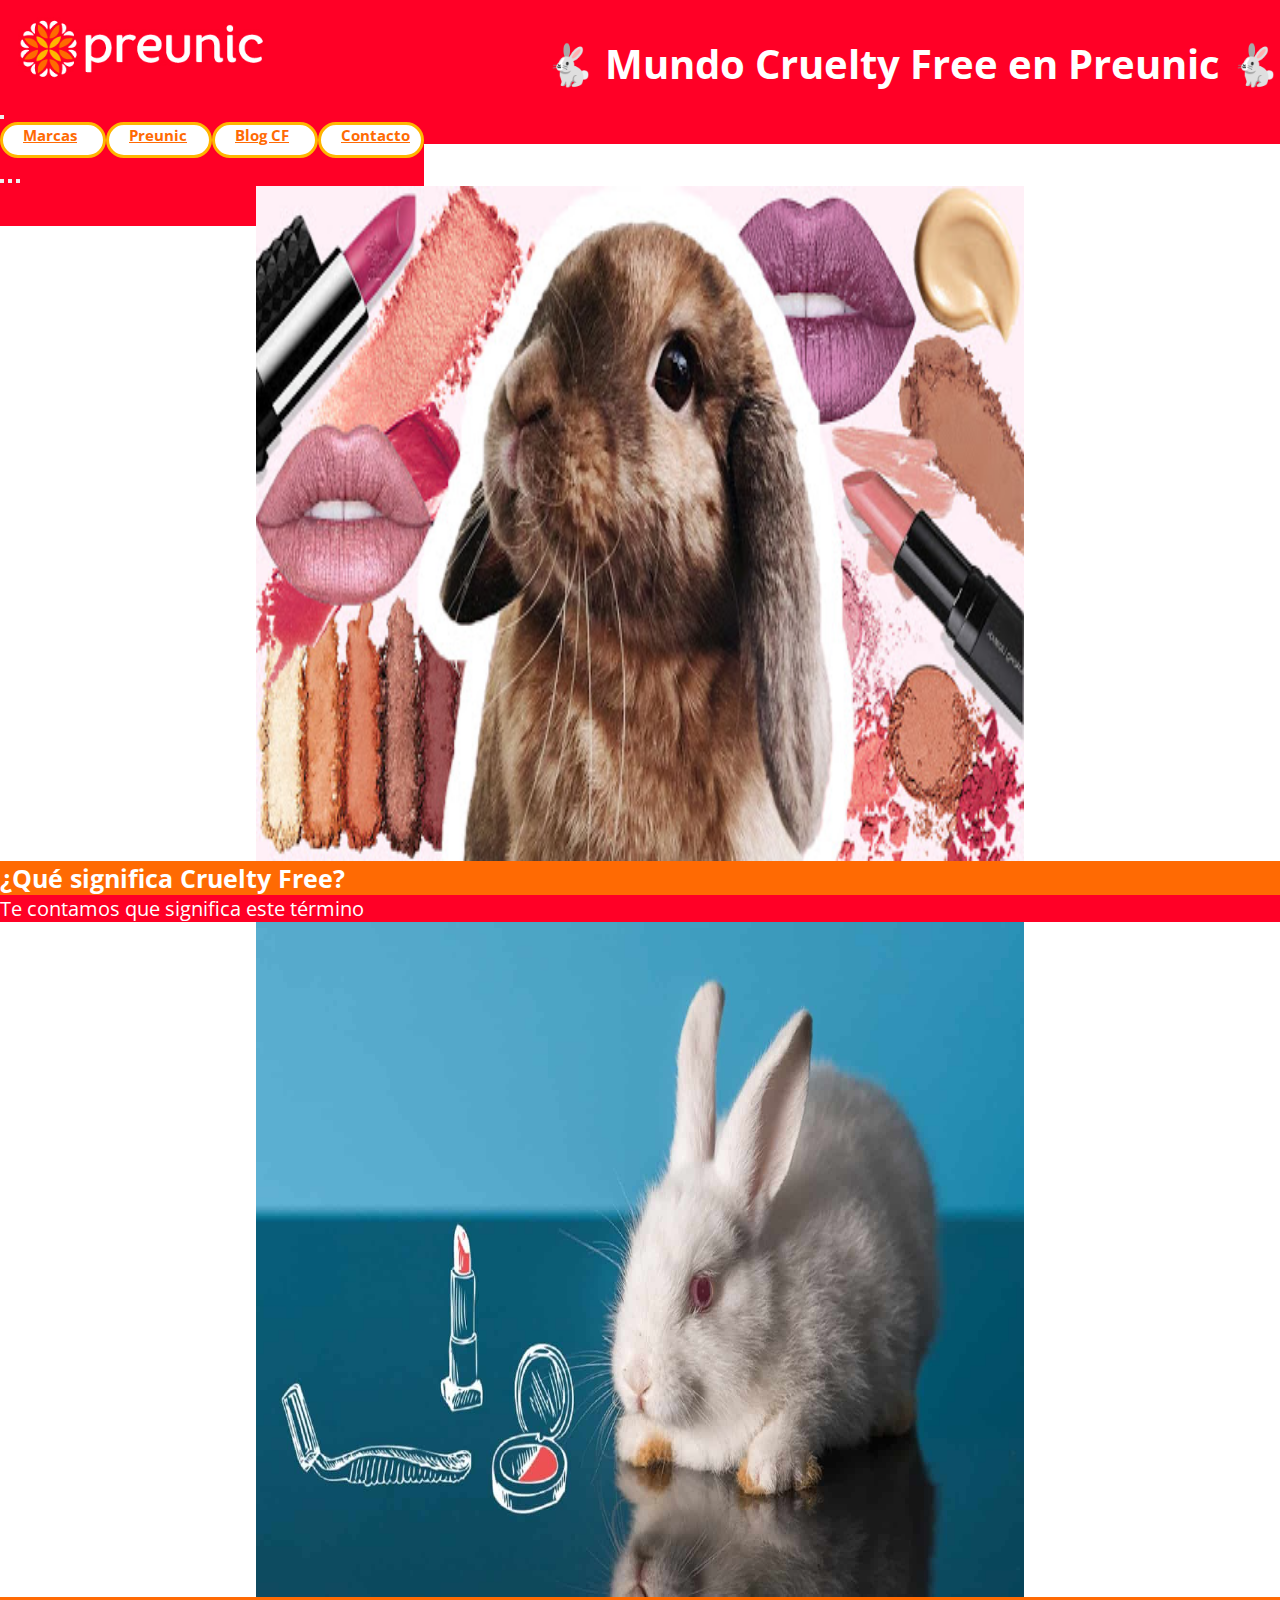
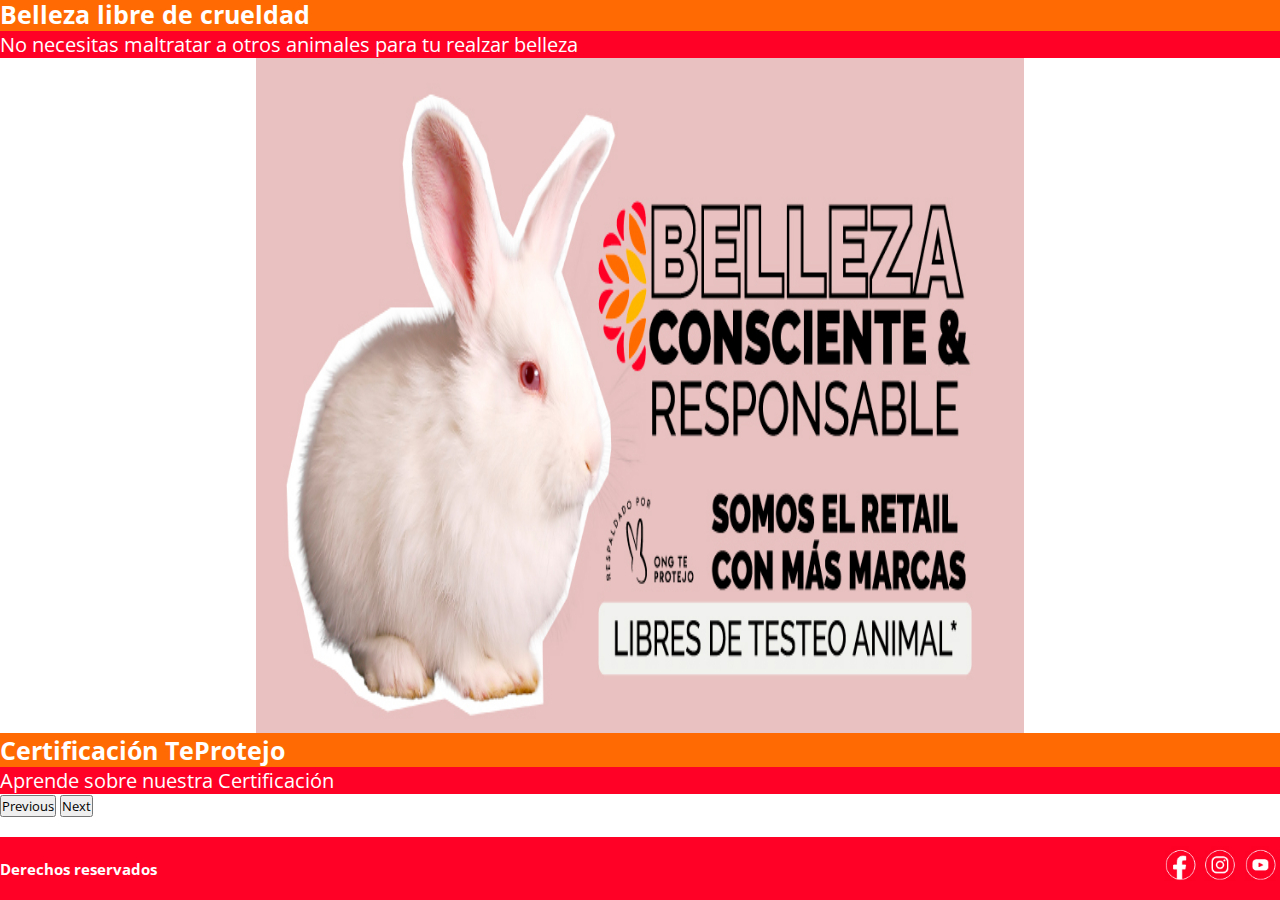
<file: index.html>
<!DOCTYPE html>
<html lang="es">
<head>
    <meta charset="UTF-8">
    <meta name="viewport" content="width=device-width, initial-scale=1.0">
    <title>Mundo Cruelty Free en Preunic - Home</title>
    <link rel="shortcut icon" href="./assets/logopu.jpg" type="image/x-icon">
    <link rel="stylesheet" href="./styles/styles.css">
    <link href="https://cdn.jsdelivr.net/npm/bootstrap@5.3.7/dist/css/bootstrap.min.css" rel="stylesheet" integrity="sha384-LN+7fdVzj6u52u30Kp6M/trliBMCMKTyK833zpbD+pXdCLuTusPj697FH4R/5mcr" crossorigin="anonymous">
</head>
<body>
<header>
    <!-- Icono -->
    <a href="./index.html">
        <img src="./assets/logo-preunic.jpg" alt="logo Preunic" class="logo">
    </a>
    <!-- Titulo header -->
    <h1> 🐇 Mundo Cruelty Free en Preunic 🐇 </h1>
    
    <!-- Menu hamburguesa -->

    <nav class="navbar navbar-expand-lg bg-body-tertiary">
        <div class="container-fluid">
            <!-- <a class="navbar-brand" href="./index.html">Menú</a> -->
            <button class="navbar-toggler" type="button" data-bs-toggle="collapse" data-bs-target="#navbarNavDropdown" aria-controls="navbarNavDropdown" aria-expanded="false" aria-label="Toggle navigation">
                <span class="navbar-toggler-icon"></span>
            </button>
            <div class="collapse navbar-collapse" id="navbarNavDropdown">
                <ul class="navbar-nav">
                    <li class="nav-item">
                        <a class="nav-link active" aria-current="page" href="./pages/marcas.html">Marcas</a>
                    </li>
                    <li class="nav-item">
                        <a class="nav-link" href="./pages/preunic.html">Preunic</a>
                    </li>
                    <li class="nav-item">
                        <a class="nav-link" href="./pages/blog.html">Blog CF</a>
                    </li>
                    <li class="nav-item">
                        <a class="nav-link" href="./pages/contacto.html">Contacto</a>
                    </li>
                </ul>
            </div>
        </div>
    </nav>
</header>

<main>
    
    <!-- Carrusel -->
    <div id="carouselExampleCaptions" class="carousel slide">
        <div class="carousel-indicators">
            <button type="button" data-bs-target="#carouselExampleCaptions" data-bs-slide-to="0" class="active" aria-current="true" aria-label="Slide 1"></button>
            <button type="button" data-bs-target="#carouselExampleCaptions" data-bs-slide-to="1" aria-label="Slide 2"></button>
            <button type="button" data-bs-target="#carouselExampleCaptions" data-bs-slide-to="2" aria-label="Slide 3"></button>
        </div>
        <div class="carousel-inner">
            <div class="carousel-item active">
                <img src="./assets/conejo1.jpg" class="imagen-carrusel" alt="conejo1">
                <div class="carousel-caption d-none d-md-block">
                    <h5>¿Qué significa Cruelty Free?</h5>
                    <p>Te contamos que significa este término</p>
                </div>
            </div>
            <div class="carousel-item">
                <img src="./assets/conejo2.jpg" class="imagen-carrusel" alt="conejo2">
                <div class="carousel-caption d-none d-md-block">
                    <h5>Belleza libre de crueldad</h5>
                    <p>No necesitas maltratar a otros animales para tu realzar belleza</p>
                </div>
            </div>
            <div class="carousel-item">
                <img src="./assets/1.jpg" class="imagen-carrusel" alt="N°1 retail con marcas CF">
                <div class="carousel-caption d-none d-md-block">
                    <h5>Certificación TeProtejo</h5>
                    <p>Aprende sobre nuestra Certificación</p>
                </div>
            </div>
        </div>
        <button class="carousel-control-prev" type="button" data-bs-target="#carouselExampleCaptions" data-bs-slide="prev">
            <span class="carousel-control-prev-icon" aria-hidden="true"></span>
            <span class="visually-hidden">Previous</span>
        </button>
        <button class="carousel-control-next" type="button" data-bs-target="#carouselExampleCaptions" data-bs-slide="next">
            <span class="carousel-control-next-icon" aria-hidden="true"></span>
            <span class="visually-hidden">Next</span>
        </button>
</div>

</main>

<footer>
    <h3>Derechos reservados</h3>
    <!-- Redes sociales -->
    <section class="rrss">
    <a href="https://www.facebook.com/preunic">
        <img src="./assets/fb.jpg" alt="Facebook" class="img">
    </a>
    <a href="https://www.instagram.com/preunic_cl">
        <img src="./assets/insta.jpg" alt="Instagram" class="img">
    </a>
    <a href="https://www.youtube.com/@PreunicChile">
        <img src="./assets/youtube.jpg" alt="Youtube" class="img">
    </a>
    </section>
</footer>

<script src="https://cdn.jsdelivr.net/npm/bootstrap@5.3.7/dist/js/bootstrap.bundle.min.js" integrity="sha384-ndDqU0Gzau9qJ1lfW4pNLlhNTkCfHzAVBReH9diLvGRem5+R9g2FzA8ZGN954O5Q" crossorigin="anonymous"></script>
</body>
</html>
</file>
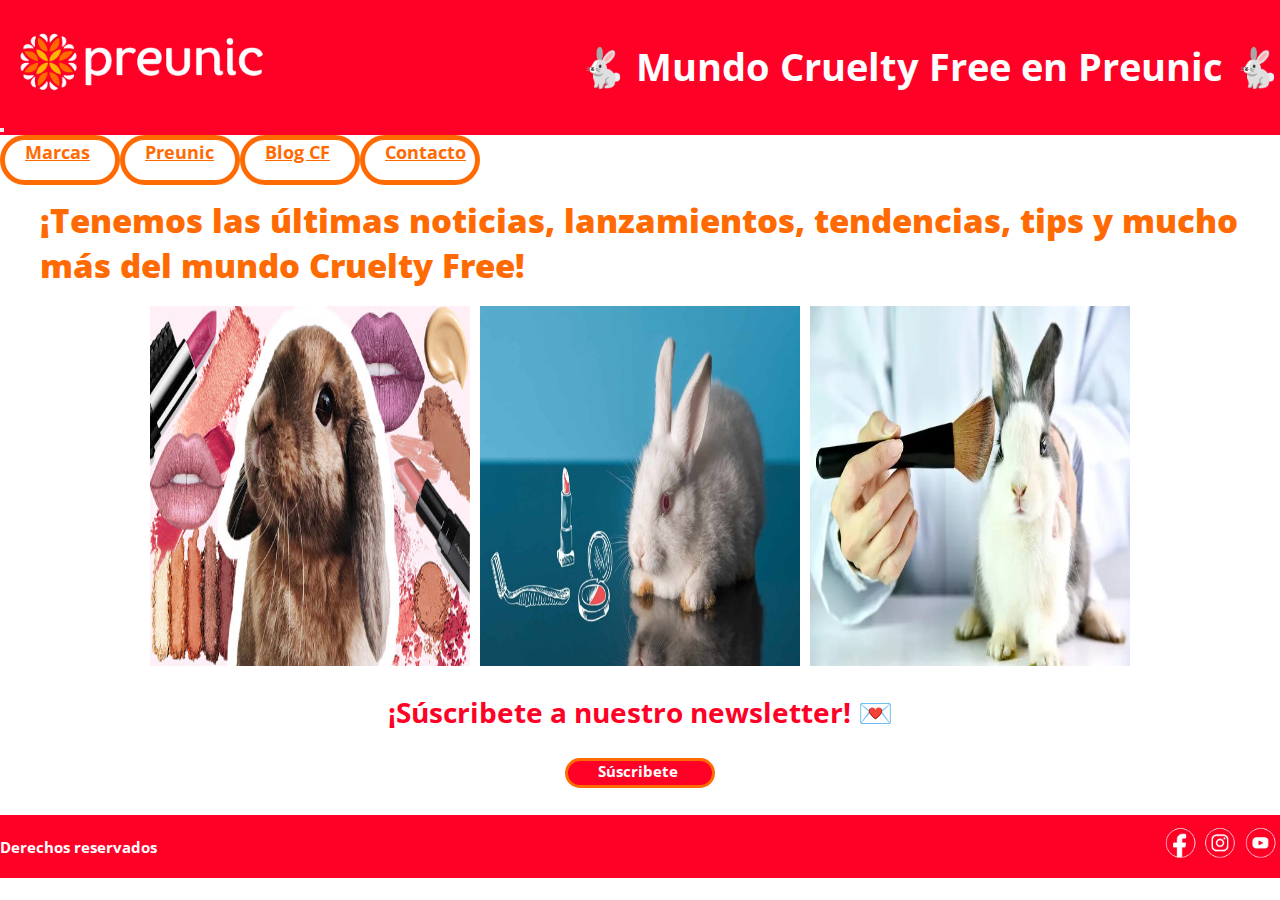
<file: pages/blog.html>
<!DOCTYPE html>
<html lang="en">
<head>
    <meta charset="UTF-8">
    <meta name="viewport" content="width=device-width, initial-scale=1.0">
    <title>Blog CF</title>
    <link rel="shortcut icon" href="../assets/logopu.jpg" type="image/x-icon">
    <link rel="stylesheet" href="../Sass/styles.css">
    <link href="https://cdn.jsdelivr.net/npm/bootstrap@5.3.7/dist/css/bootstrap.min.css" rel="stylesheet" integrity="sha384-LN+7fdVzj6u52u30Kp6M/trliBMCMKTyK833zpbD+pXdCLuTusPj697FH4R/5mcr" crossorigin="anonymous">
<!-- SEO -->
    <meta name="description" content="¿Quieres conocer lo último en tendencias, noticias, lanzamientos, productos y novedades del mundo Cruelty Free? ¡No te pierdas nuesto blog!">
    <meta name="keywords" content="belleza, cuidado personal, maquillaje, cuidado capilar, cuidado de la piel, skincare, cruelty free, ofertas, lanzamientos, blog, tendencias, noticias, chile, RM, envio a todo chile, productos coreanos, entradas, articulos">
    <meta name="author" content="Catalina Ubilla">
    <meta name="owner" content="Preunic">


</head>
<body>
<header>
    <a href="../index.html">
        <img src="../assets/logo-preunic.jpg" alt="logo Preunic" class="logo" title="logo preunic">
    </a>
    <h1>🐇 Mundo Cruelty Free en Preunic 🐇</h1>
  
<!-- Menu hamburguesa -->

    <nav class="navbar navbar-expand-lg bg-body-tertiary">
        <div class="container-fluid">
            <button class="navbar-toggler" type="button" data-bs-toggle="collapse" data-bs-target="#navbarNavDropdown" aria-controls="navbarNavDropdown" aria-expanded="false" aria-label="Toggle navigation">
                <span class="navbar-toggler-icon"></span>
            </button>
            <div class="collapse navbar-collapse" id="navbarNavDropdown">
                <ul class="navbar-nav">
                    <li class="nav-item">
                        <a class="nav-link active" aria-current="page" href="../pages/marcas.html">Marcas</a>
                    </li>
                    <li class="nav-item">
                        <a class="nav-link" href="../pages/preunic.html">Preunic</a>
                    </li>
                    <li class="nav-item">
                        <a class="nav-link" href="../pages/blog.html">Blog CF</a>
                    </li>
                    <li class="nav-item">
                        <a class="nav-link" href="../pages/contacto.html">Contacto</a>
                    </li>
                </ul>
            </div>
        </div>
    </nav>
</header>

<main>

    <h2 class="h2-1">¡Tenemos las últimas noticias, lanzamientos, tendencias, tips y mucho más del mundo Cruelty Free!  </h2>    
      

    <section class="imagen-blog">
        <img src="../assets/conejo1.jpg" alt="Entrada 1" class="entrada" title="entrada 1"> 
        <img src="../assets/conejo2.jpg" alt="Entrada 2" class="entrada" title="entrada 2"> 
        <img src="../assets/conejo3.jpg" alt="Entrada 3" class="entrada" title="entrada 3"> 
    </section>

    <h2 class="h2-2">¡Súscribete a nuestro newsletter! 💌</h2>
    <button class="boton-sus">Súscribete</button>
    
</main>

<footer>
    <h3>Derechos reservados</h3>

    <!-- Redes sociales -->
    <section class="rrss">
        <a href="https://www.facebook.com/preunic">
            <img src="../assets/fb.jpg" alt="Facebook" class="img" title="facebook">
        </a>
        <a href="https://www.instagram.com/preunic_cl">
            <img src="../assets/insta.jpg" alt="Instagram" class="img" title="instagram">
        </a>
        <a href="https://www.youtube.com/@PreunicChile">
            <img src="../assets/youtube.jpg" alt="Youtube" class="img" title="youtube">
        </a>
</footer>    

<script src="https://cdn.jsdelivr.net/npm/bootstrap@5.3.7/dist/js/bootstrap.bundle.min.js" integrity="sha384-ndDqU0Gzau9qJ1lfW4pNLlhNTkCfHzAVBReH9diLvGRem5+R9g2FzA8ZGN954O5Q" crossorigin="anonymous"></script>
</body>
</html>
</file>
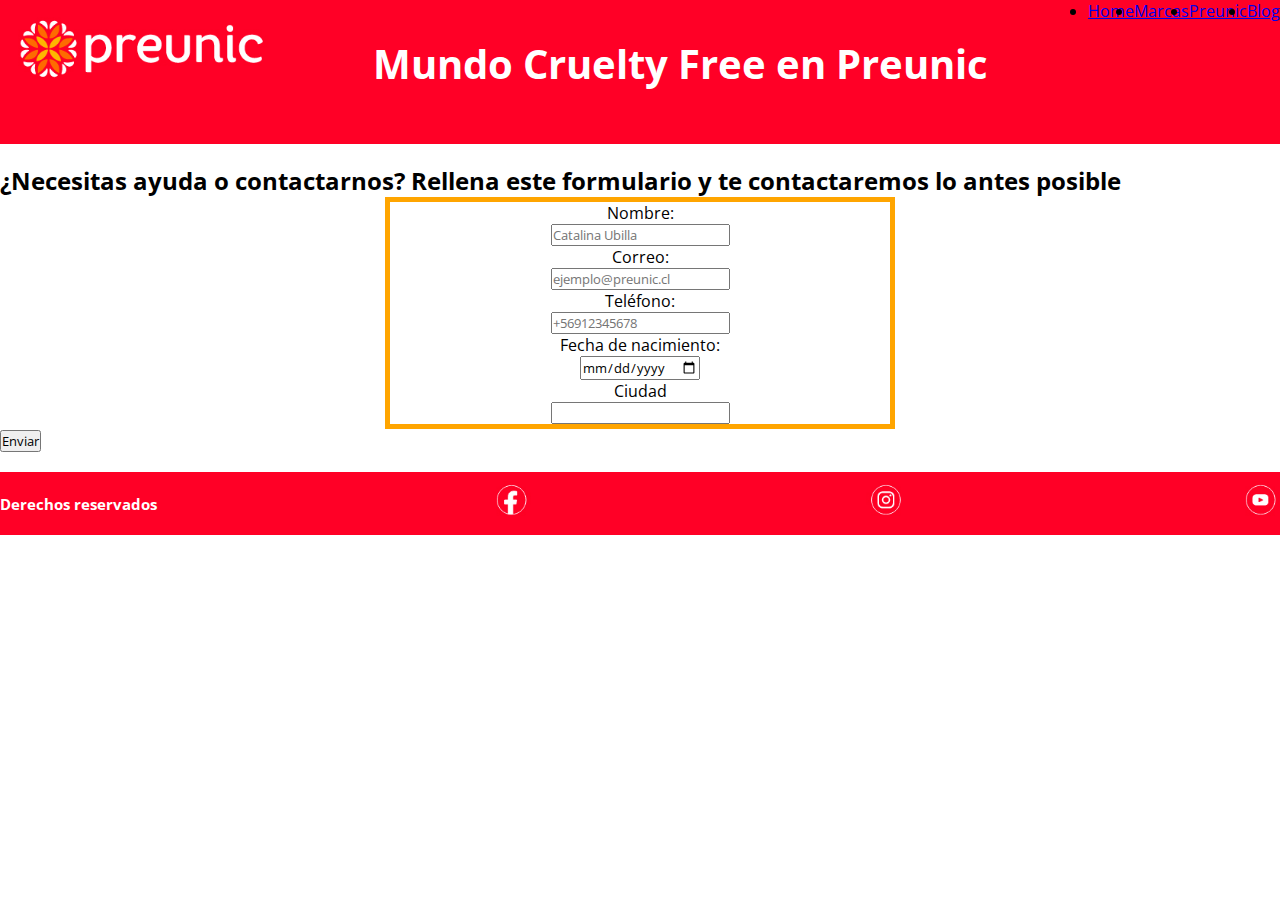
<file: pages/contacto.html>
<!DOCTYPE html>
<html lang="es">
<head>
    <meta charset="UTF-8">
    <meta name="viewport" content="width=device-width, initial-scale=1.0">
    <title>Contacto</title>
    <link rel="shortcut icon" href="../assets/logopu.jpg" type="image/x-icon">
    <link rel="stylesheet" href="../styles/styles.css">
</head>
<body>
<header>
    <!-- Icono -->
    <a href="../index.html">
        <img src="../assets/logo-preunic.jpg" alt="logo Preunic" class="logo">
    </a>
    <!-- Titulo header -->
    <h1>Mundo Cruelty Free en Preunic</h1>
    <!-- menu de navegación -->
    <nav>
        <ul>
            <li class="enlace">
                <a href="../index.html">Home</a>
            </li>
            <li class="enlace">
                <a href="../pages/marcas.html">Marcas</a>
            </li>
            
            <li class="enlace">
                <a href="../pages/preunic.html">Preunic</a>
            </li>
            
            <li class="enlace">
                <a href="../pages/blog.html">Blog</a>
            </li>
            
        </ul>
    </nav>
</header>

<main>
    <h2>¿Necesitas ayuda o contactarnos? Rellena este formulario y te contactaremos lo antes posible</h2>
    <section>
        <form class="formulario">
        <label>Nombre:</label>
        <input type="text" placeholder="Catalina Ubilla">    
        <label>Correo:</label>
        <input type="email" placeholder="ejemplo@preunic.cl">
        <label>Teléfono:</label>
        <input type="number" placeholder="+56912345678">
        <label>Fecha de nacimiento:</label>
        <input type="date">
        <label>Ciudad</label>
        <input type="text">
        </form>
        <button>Enviar</button>
    </section>
    
</main>

<footer>
    <h3>Derechos reservados</h3>
    <a href="https://www.facebook.com/preunic">
        <img src="../assets/fb.jpg" alt="Facebook" class="img">
    </a>
    <a href="https://www.instagram.com/preunic_cl">
        <img src="../assets/insta.jpg" alt="Instagram" class="img">
    </a>
    <a href="https://www.youtube.com/@PreunicChile">
        <img src="../assets/youtube.jpg" alt="Youtube" class="img">
    </a>
</footer>
</body>
</html>
</file>
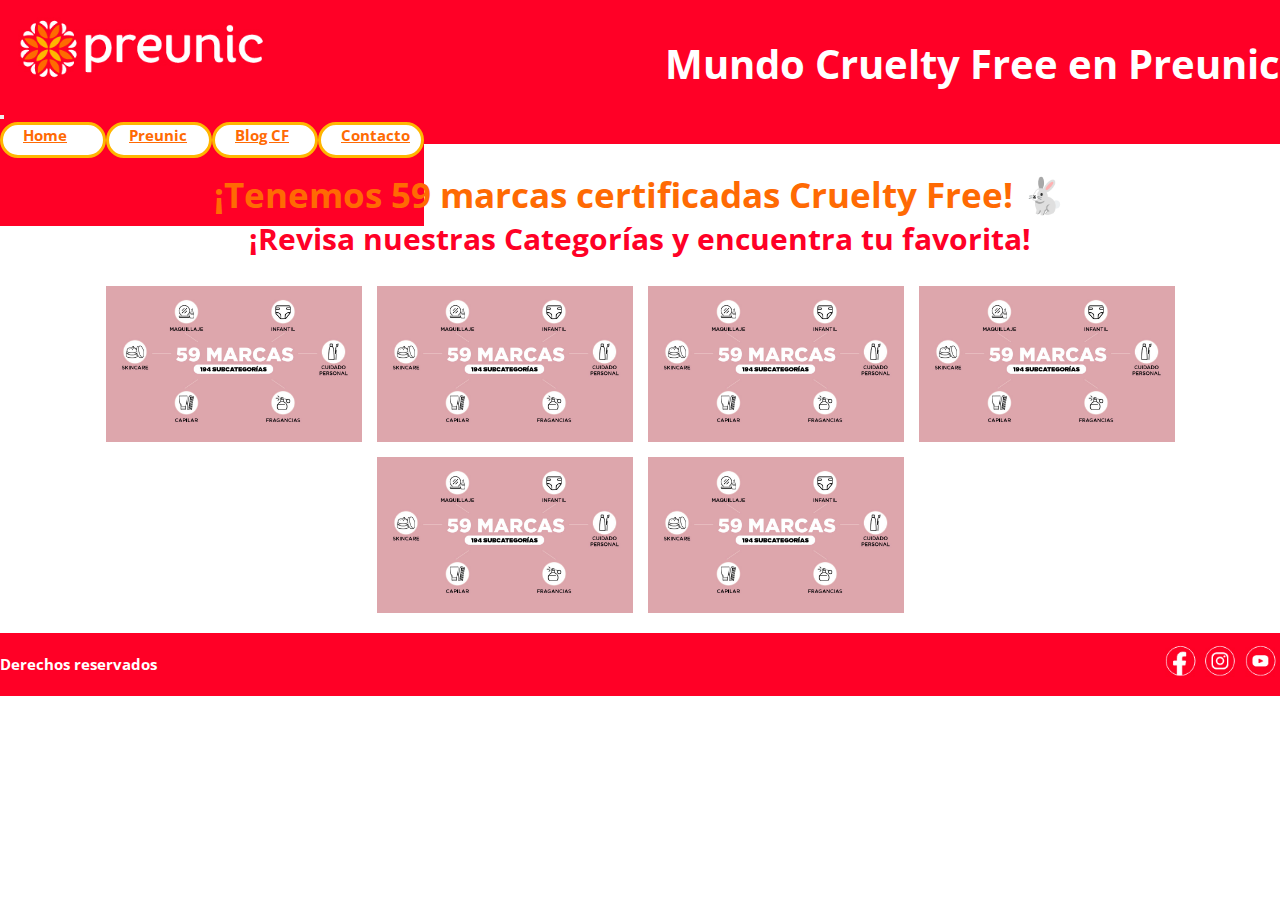
<file: pages/marcas.html>
<!DOCTYPE html>
<html lang="es">
<head>
    <meta charset="UTF-8">
    <meta name="viewport" content="width=device-width, initial-scale=1.0">
    <title>Marcas</title>
    <link rel="shortcut icon" href="./assets/logopu.jpg" type="image/x-icon">
    <link rel="stylesheet" href="..\styles\styles.css">
    <link href="https://cdn.jsdelivr.net/npm/bootstrap@5.3.7/dist/css/bootstrap.min.css" rel="stylesheet" integrity="sha384-LN+7fdVzj6u52u30Kp6M/trliBMCMKTyK833zpbD+pXdCLuTusPj697FH4R/5mcr" crossorigin="anonymous">
</head>
<body>
<header>
    <a href="../index.html">
        <img src="../assets/logo-preunic.jpg" alt="logo Preunic" class="logo">
    </a>
    
    <h1>Mundo Cruelty Free en Preunic</h1>
    
    <!-- Menu hamburguesa -->

    <nav class="navbar navbar-expand-lg bg-body-tertiary">
        <div class="container-fluid">
            <button class="navbar-toggler" type="button" data-bs-toggle="collapse" data-bs-target="#navbarNavDropdown" aria-controls="navbarNavDropdown" aria-expanded="false" aria-label="Toggle navigation">
                <span class="navbar-toggler-icon"></span>
            </button>
            <div class="collapse navbar-collapse" id="navbarNavDropdown">
                <ul class="navbar-nav">
                    <li class="nav-item">
                        <a class="nav-link active" aria-current="page" href="../index.html">Home</a>
                    </li>
                    <li class="nav-item">
                        <a class="nav-link" href="../pages/preunic.html">Preunic</a>
                    </li>
                    <li class="nav-item">
                        <a class="nav-link" href="../pages/blog.html">Blog CF</a>
                    </li>
                    <li class="nav-item">
                        <a class="nav-link" href="../pages/contacto.html">Contacto</a>
                    </li>
                </ul>
            </div>
        </div>
    </nav>
</header>

<main">
    <h2 class="h2-1">¡Tenemos 59 marcas certificadas Cruelty Free! 🐇 </h2>
    <h2 class="h2-2">¡Revisa nuestras Categorías y encuentra tu favorita!</h2>

    <section class="marcas">
        <img src="../assets/categorias.jpg" alt="59 marcas en 194 subcategorias" class="imagen-marcas"> 
        <img src="../assets/categorias.jpg" alt="59 marcas en 194 subcategorias" class="imagen-marcas"> 
        <img src="../assets/categorias.jpg" alt="59 marcas en 194 subcategorias" class="imagen-marcas"> 
        <img src="../assets/categorias.jpg" alt="59 marcas en 194 subcategorias" class="imagen-marcas"> 
        <img src="../assets/categorias.jpg" alt="59 marcas en 194 subcategorias" class="imagen-marcas"> 
        <img src="../assets/categorias.jpg" alt="59 marcas en 194 subcategorias" class="imagen-marcas"> 
    </section>
</main>

<footer>
    <h3>Derechos reservados</h3>

    <!-- Redes sociales -->
    <section class="rrss">
        <a href="https://www.facebook.com/preunic">
            <img src="../assets/fb.jpg" alt="Facebook" class="img">
        </a>
        <a href="https://www.instagram.com/preunic_cl">
            <img src="../assets/insta.jpg" alt="Instagram" class="img">
        </a>
        <a href="https://www.youtube.com/@PreunicChile">
            <img src="../assets/youtube.jpg" alt="Youtube" class="img">
        </a>
</footer>

<script src="https://cdn.jsdelivr.net/npm/bootstrap@5.3.7/dist/js/bootstrap.bundle.min.js" integrity="sha384-ndDqU0Gzau9qJ1lfW4pNLlhNTkCfHzAVBReH9diLvGRem5+R9g2FzA8ZGN954O5Q" crossorigin="anonymous"></script>
</body>
</html>
</file>
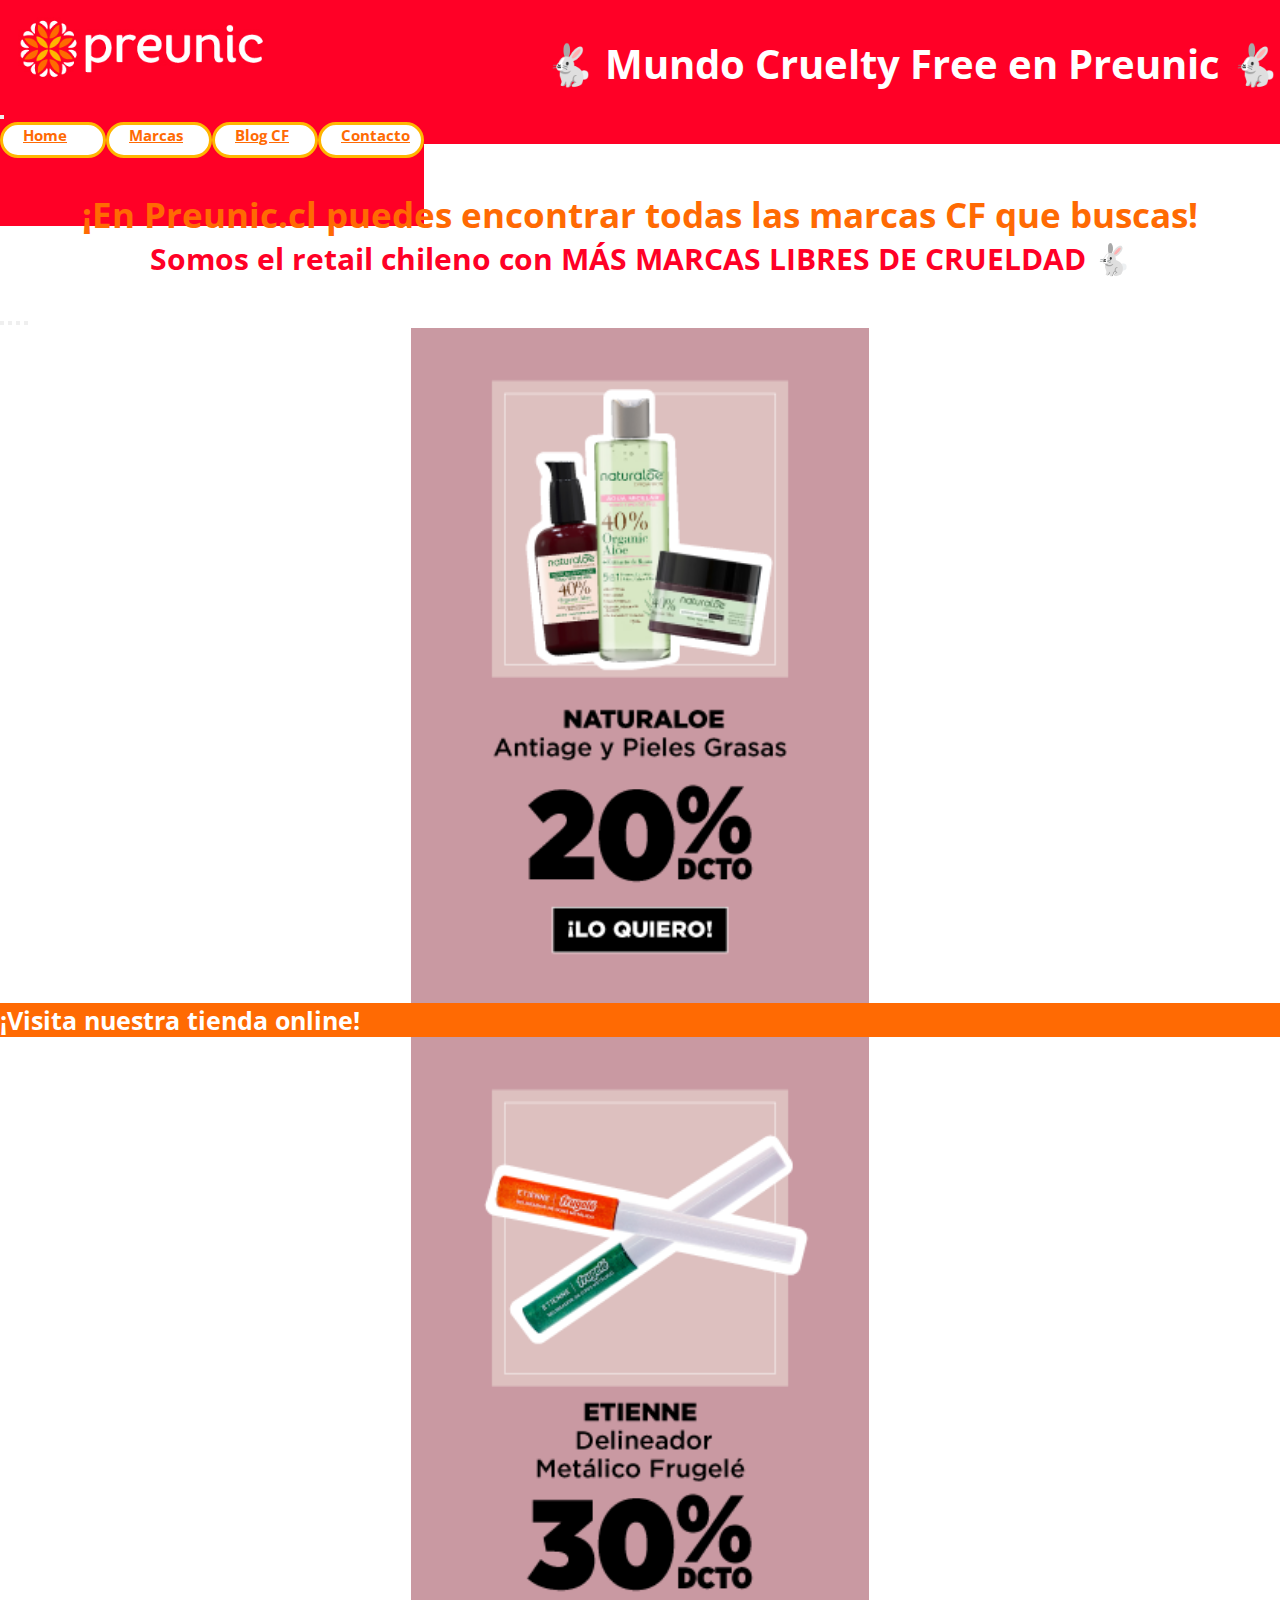
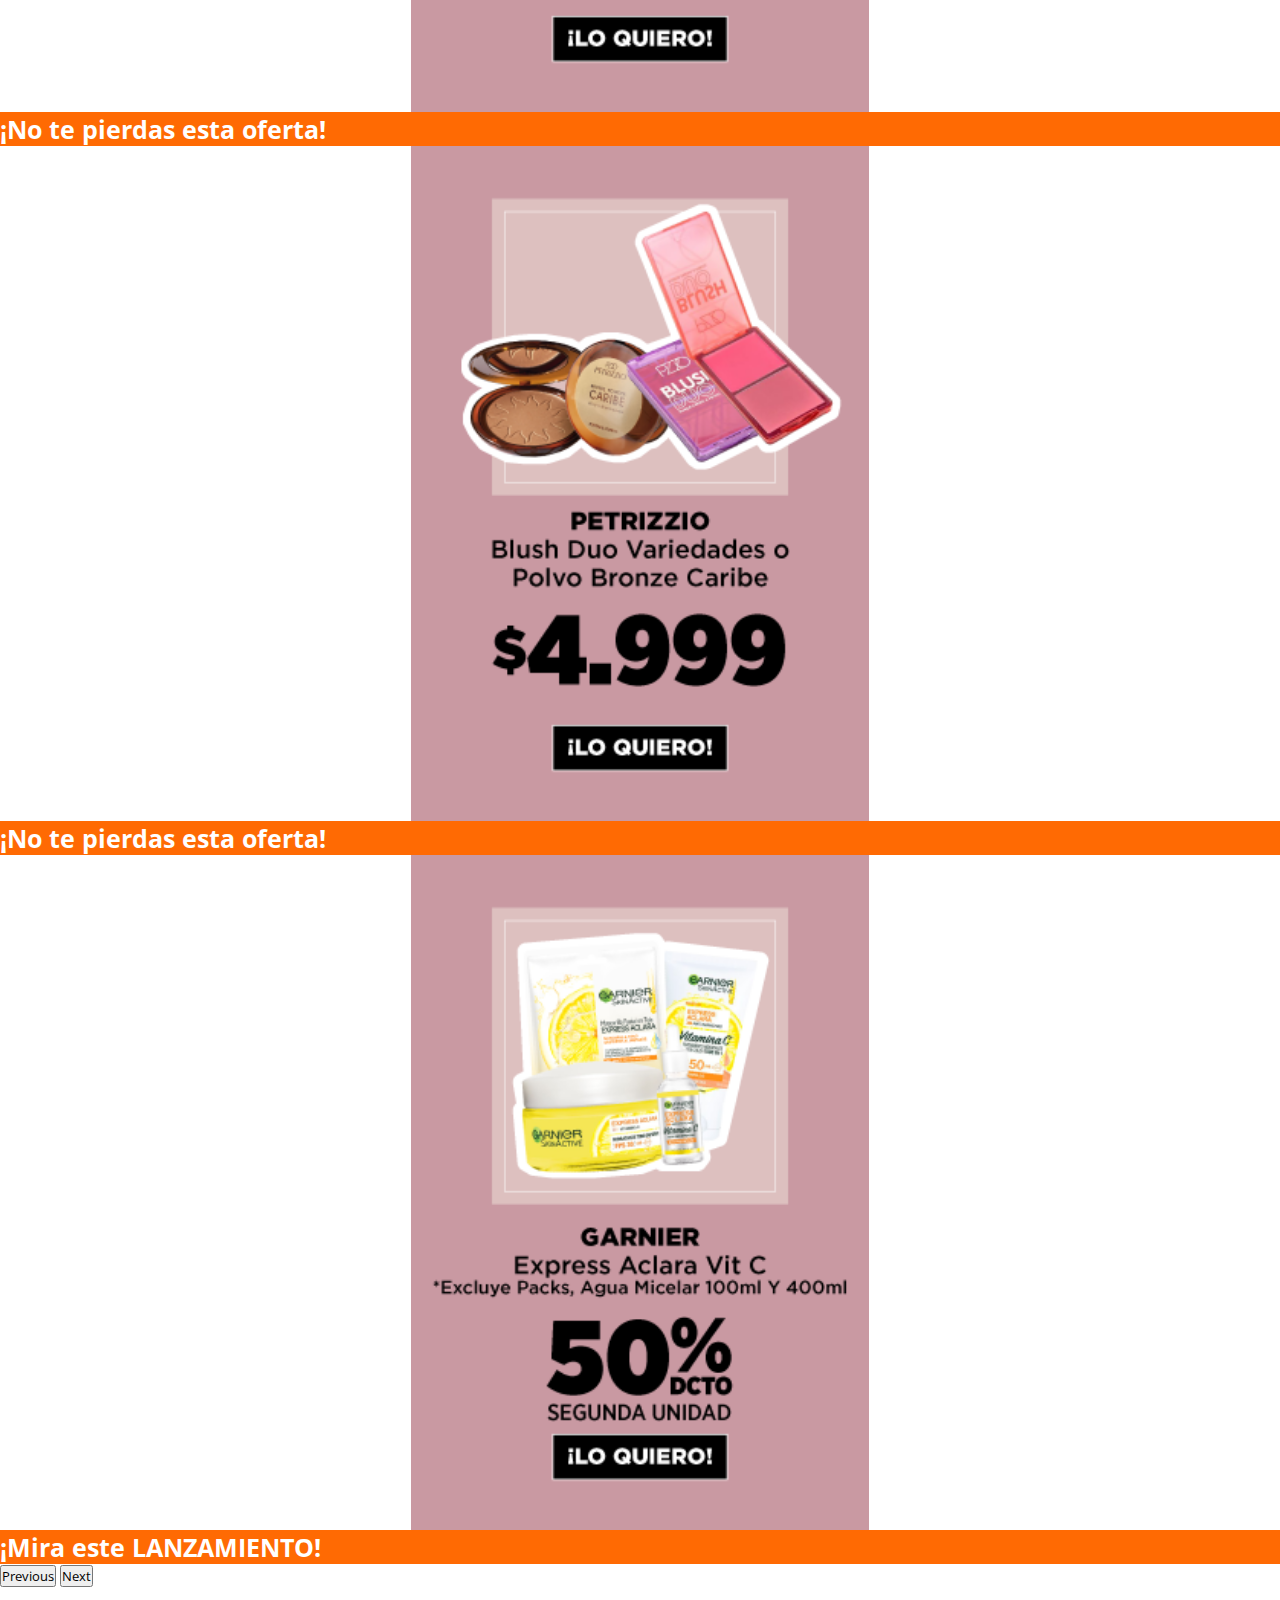
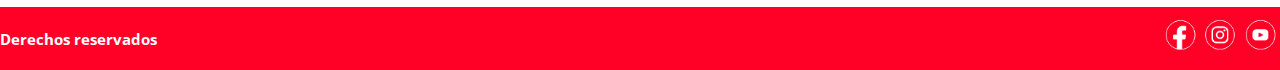
<file: pages/preunic.html>
<!DOCTYPE html>
<html lang="es">
<head>
    <meta charset="UTF-8">
    <meta name="viewport" content="width=device-width, initial-scale=1.0">
    <title>Preunic</title>
    <link rel="shortcut icon" href="../assets/logopu.jpg" type="image/x-icon">
    <link rel="stylesheet" href="../styles/styles.css">
    <link href="https://cdn.jsdelivr.net/npm/bootstrap@5.3.7/dist/css/bootstrap.min.css" rel="stylesheet" integrity="sha384-LN+7fdVzj6u52u30Kp6M/trliBMCMKTyK833zpbD+pXdCLuTusPj697FH4R/5mcr" crossorigin="anonymous">
</head>
<body>
<header>
    <a href="../index.html">
        <img src="../assets/logo-preunic.jpg" alt="logo Preunic" class="logo">
    </a>
    
    <h1> 🐇 Mundo Cruelty Free en Preunic 🐇 </h1>
   
<!-- Menu hamburguesa -->

    <nav class="navbar navbar-expand-lg bg-body-tertiary">
        <div class="container-fluid">
            <button class="navbar-toggler" type="button" data-bs-toggle="collapse" data-bs-target="#navbarNavDropdown" aria-controls="navbarNavDropdown" aria-expanded="false" aria-label="Toggle navigation">
                <span class="navbar-toggler-icon"></span>
            </button>
            <div class="collapse navbar-collapse" id="navbarNavDropdown">
                <ul class="navbar-nav">
                    <li class="nav-item">
                        <a class="nav-link active" aria-current="page" href="../index.html">Home</a>
                    </li>
                    <li class="nav-item">
                        <a class="nav-link" href="../pages/marcas.html">Marcas</a>
                    </li>
                    <li class="nav-item">
                        <a class="nav-link" href="../pages/blog.html">Blog CF</a>
                    </li>
                    <li class="nav-item">
                        <a class="nav-link" href="../pages/contacto.html">Contacto</a>
                    </li>
                </ul>
            </div>
        </div>
    </nav>
</header>

<main class="main">
    <h2 class="h2-1">¡En Preunic.cl puedes encontrar todas las marcas CF que buscas!</h2>   
    <h2 class="h2-2"> Somos el retail chileno con MÁS MARCAS LIBRES DE CRUELDAD 🐇</h2>
    
<!-- CARRUSEL -->

    <div id="carouselExampleCaptions" class="carousel slide">
        <div class="carousel-indicators">
            <button type="button" data-bs-target="#carouselExampleCaptions" data-bs-slide-to="0" class="active" aria-current="true" aria-label="Slide 1"></button>
            <button type="button" data-bs-target="#carouselExampleCaptions" data-bs-slide-to="1" aria-label="Slide 2"></button>
            <button type="button" data-bs-target="#carouselExampleCaptions" data-bs-slide-to="2" aria-label="Slide 3"></button>
            <button type="button" data-bs-target="#carouselExampleCaptions" data-bs-slide-to="3" aria-label="Slide 4"></button>
        </div>
        <div class="carousel-inner">
            <div class="carousel-item active">
                <img src="../assets/NATURALOE ANTIAGE.png" class="imagen-carrusel-2" alt="conejo1">
                <div class="carousel-caption d-none d-md-block">
                    <h5>¡Visita nuestra tienda online!</h5>
                </div>
            </div>
            <div class="carousel-item">
                <img src="../assets/ETIENNE DELINEADOR FRUGELE.png" class="imagen-carrusel-2" alt="Oferta 1">
                <div class="carousel-caption d-none d-md-block">
                    <h5>¡No te pierdas esta oferta!</h5>
                </div>
            </div>
            <div class="carousel-item">
                <img src="../assets/PETRIZIO BLUSH DUO O POLVO.png" class="imagen-carrusel-2" alt="Oferta 2">
                <div class="carousel-caption d-none d-md-block">
                    <h5>¡No te pierdas esta oferta!</h5>
                </div>
            </div>
            <div class="carousel-item">
                <img src="../assets/GARNIER EXPRESS.png" class="imagen-carrusel-2" alt="Lanzamiento">
                <div class="carousel-caption d-none d-md-block">
                    <h5>¡Mira este LANZAMIENTO!</h5>
                </div>
            </div>
        </div>
        <button class="carousel-control-prev" type="button" data-bs-target="#carouselExampleCaptions" data-bs-slide="prev">
            <span class="carousel-control-prev-icon" aria-hidden="true"></span>
            <span class="visually-hidden">Previous</span>
        </button>
        <button class="carousel-control-next" type="button" data-bs-target="#carouselExampleCaptions" data-bs-slide="next">
            <span class="carousel-control-next-icon" aria-hidden="true"></span>
            <span class="visually-hidden">Next</span>
        </button>
        
    </div>      
    
</main>

<footer>
    <h3>Derechos reservados</h3>
    <!-- Redes sociales -->
    <section class="rrss">
        <a href="https://www.facebook.com/preunic">
            <img src="../assets/fb.jpg" alt="Facebook" class="img">
        </a>
        <a href="https://www.instagram.com/preunic_cl">
            <img src="../assets/insta.jpg" alt="Instagram" class="img">
        </a>
        <a href="https://www.youtube.com/@PreunicChile">
            <img src="../assets/youtube.jpg" alt="Youtube" class="img">
        </a>
    </section>
</footer>

<script src="https://cdn.jsdelivr.net/npm/bootstrap@5.3.7/dist/js/bootstrap.bundle.min.js" integrity="sha384-ndDqU0Gzau9qJ1lfW4pNLlhNTkCfHzAVBReH9diLvGRem5+R9g2FzA8ZGN954O5Q" crossorigin="anonymous"></script>
</body>
</html>
</file>
<file: styles/styles.css>
@import url('https://fonts.googleapis.com/css2?family=Open+Sans:ital,wght@0,300..800;1,300..800&display=swap');

*{
    margin: 0;
    padding: 0;
    font-family: "Open Sans";
}

header{
    background-color: #ff0026;
    display: flex;
    flex-flow:row wrap;
    justify-content: space-between;
    height: 16vh;
    h1{
        color: white;
        font-size: 40px;
        font-weight: bold;
        margin-top: 4vh;
    }

    ul{
        display: flex;
    }

    .logo{
        margin-top: 5px;
        height: 10vh;
        width: auto;
    }

    .nav-item{
        background-color:white;
        height: 30px;
        width: 100px;
        font-size: 15px;
        list-style: none;
        border: 3px solid #ffb600;
        border-radius: 50px;
    }

    .nav-link{
        color: #ff6a03;
        font-weight: bold;
        padding: 0px 20px;
    }

}

/* barra de navegación */

.container-fluid{
    background-color:#ff0026;
    height: 14vh;
}

main{
    display: flex;
    flex-flow: column;
    margin-top: 20px;
    margin-bottom: 20px;
    h5{
        color: white;
        font-weight: bold;
        background-color:#ff6a03;
        justify-content: center;
        justify-items: center;
        width: auto;
        font-size:25px;
    }
    p{
      color: white;
      background-color:#ff0026;
      font-size: 20px;
    }
}


.imagen-carrusel{
    display: flex;
    flex-flow: column;
    height: 75vh;
    width: 60vw;
    justify-content: center;
    justify-self: center;

}


.h2-1{
    color: #ff6a03;
    font-size: 35px;
    font-weight: bolder;
    justify-self: center;
    align-self: center;
    margin-top: 3vh;
}

.h2-2{
    color: #ff0026;
    font-size: 30px;
    justify-self: center;
    margin-bottom: 3vh;
    align-self: center;
}

footer{
    background-color: #ff0026;
    height: 7vh;
    display: flex;
    justify-content:space-between;
    align-items: center;
    h3{
        color: white;
        font-size: 15px;
        font-weight: bold;

    }

    .img{
        height: 40px;
    }

}

.rrss{
        display: flex;
        justify-content:end;
}

/*PAGINA MARCAS*/

.marcas{
    margin-top: 20 px;
    margin-bottom: 20px;
    display: flex;
    flex-wrap: wrap;
    justify-content: center;
    gap: 15px;

}

.imagen-marcas{
    height: auto;
    width: 20vw;
}

/*PAGINA PREUNIC*/

.imagen-carrusel-2{
    display: flex;
    flex-flow: column;
    height: 75vh;
    width: auto;
    justify-content: center;
    justify-self: center;
}

/* PAGINA BLOG */

.imagen-blog{
    margin-top: 7vh;
    margin-bottom: 7vh;
    gap: 10px;
    display: flex;
    flex-wrap: wrap;
    justify-content: center;
}

.entrada{
    height: 30vh;
    width: 25vw;
}

.boton-sus{
    color: white;
    font-weight:bold;
    background-color:#ff0026;
    height: 30px;
    width: 150px;
    font-size: 15px;
    padding: 0px 30px;
    border: 3px solid orange;
    border-radius: 50px;
    display: flex;
    align-self: center;
    margin-bottom: 3vh;
}


/* PAGINA CONTACTO */

.formulario{
    display: flex;
    flex-direction: column;
    justify-content: center;
    align-items: center;
    border: 5px solid orange;
    width: 500px;
    justify-self: center;
}

.boton-formulario{
    display: flex;
    justify-self: center;
    color: white;
    font-weight:bold;
    background-color:#ff0026;
    height: 30px;
    width: 100px;
    font-size: 15px;
    padding: 0px 25px;
    border: 3px solid orange;
    border-radius: 50px;
    margin-top: 1vh;
}

.boton-formulario:hover{
    animation: vibrate 0.5s infinite;
}

@keyframes vibrate{
    0%{
        transform: translateX(0);
    }
    25%{
        transform: translateX(5px);
    }
    50%{
        transform: translateX(0);
    }

    75%{
        transform: translateX(5px);
    }
    100%{
        transform: translateX(0);
    }
}




/* RESPONSIVE */

@media(max-width: 375px){
    /* INDEX */
    header{
        justify-content: space-evenly;
        h1{
            font-size: 17px;
            font-weight: bold;
            margin-top: 1vh;
        }

        .logo{
            height: 7vh;
            width: auto;
        }

        height: auto;
        margin-bottom: 22vh;
    }

    .container-fluid{
        height: 30px;
    }

    .navbar-toggler{
        height: 30px;
        width: 30px;
    } 

  
    .imagen-carrusel{
        height: 40vh;
        width: 100vw;
    }

    main{ /*no se ve esto*/
        h5{
            font-size:15px;
        }

        p{
            font-size: 10px;
        }
    }

    footer{
        height: 5vh;
        h3{
            font-size: 10px;
        }

        .img{
            height: 25px;
        }
    }

    /* MARCAS */

    .h2-1{
        font-size: 25px;
        font-weight: bolder;
        margin-top: 0vh;
    }

    .h2-2{
        font-size: 20px;
        margin-bottom: 5vh;
    }

    .marcas{
        margin-bottom: 15px;
        gap: 10px;

    }

    .imagen-marcas{
        height: 30vh;
        width: 60vw;
    }


    /* BLOG */

    .imagen-blog{
        flex-direction: column;
        margin-bottom: 7vh;
        gap: 10px;
    }

    /* CONTACTO */


    .formulario{
        width: 300px;
        padding: 10px 0px;
    }

    .boton-formulario{
        margin-top: 2vh;
        margin-bottom: 1vh;
    }

}


@media (max-width: 990px) {
    Header{
        h1{
            font-size: 30px;
            font-weight: bold;
            margin-bottom: 3vh;

        }

    }

   
    main{
        h5{
            font-size:20px;
        }

        p{
            font-size: 15px;
        }
    }

    footer{
        height: 8vh;
        h3{
            font-size: 13px;
        }
    }

    .img{
        height: 20px;
    }

    /*MARCAS*/

    h2-1{
        font-size: 33px;
        font-weight: bolder;
        margin-top: 0vh;
    }

    .h2-2{
        font-size: 28px;
        margin-bottom: 3vh;
    }


    .marcas{
        margin-bottom: 10vh;
        gap: 15px;

    }

    .imagen-marcas{
        height: 30vh;
        width: 30vw;
    }

    /*BLOG*/

    .imagen-blog{
        margin-bottom: 7vh;
        gap: 5px;
    }


    /* CONTACTO */

    .formulario{
        padding: 10px 0px;
    }

}
</file>
<file: Sass/styles.css>
@import url("https://fonts.googleapis.com/css2?family=Open+Sans:ital,wght@0,300..800;1,300..800&display=swap");
* {
  margin: 0;
  padding: 0;
  font-family: "Open Sans", sans-serif;
}

footer {
  background-color: #ff0026;
  height: 7vh;
  display: flex;
  justify-content: space-between;
  align-items: center;
}
footer h3 {
  color: white;
  font-size: 15px;
  font-weight: bold;
}
footer .img {
  height: 40px;
}
@media (max-width: 990px) {
  footer {
    height: 8vh;
  }
  footer h3 {
    font-size: 13px;
  }
}

.rrss {
  display: flex;
  justify-content: end;
}

@media (max-width: 990px) {
  .img {
    height: 20px;
  }
}
main {
  display: flex;
  flex-flow: column;
  margin-top: 3vh;
  margin-bottom: 3vh;
}
main h5 {
  color: white;
  font-weight: bold;
  background-color: #ff6a03;
  justify-content: center;
  justify-items: center;
  width: auto;
  font-size: 28px;
}
main p {
  color: white;
  background-color: #ff0026;
  font-size: 20px;
}
@media (max-width: 990px) {
  main h5 {
    color: white;
    font-size: 30px;
    font-weight: bold;
  }
  main p {
    color: white;
    font-size: 20x;
    font-weight: bold;
  }
}

.imagen-carrusel, .imagen-carrusel-2 {
  display: flex;
  flex-flow: column;
  height: 71vh;
  width: 60vw;
  justify-content: center;
  justify-self: center;
  margin-top: 1vh;
  animation: animate__flipInY;
  animation-duration: 2s;
}

.h2-1, main, .h2-2 {
  justify-self: center;
  align-self: center;
}

.h2-1, main {
  color: #ff6a03;
  font-size: 33px;
  font-weight: bolder;
  margin-top: 2vh;
  padding: 0 20px;
}
@media (max-width: 990px) {
  .h2-1, main {
    font-size: 33px;
    margin-top: 2vh;
  }
}

.h2-2 {
  color: #ff0026;
  font-size: 28px;
  margin-bottom: 3vh;
  margin-top: 3vh;
}
@media (max-width: 990px) {
  .h2-2 {
    font-size: 28px;
  }
}

header {
  background-color: #ff0026;
  height: 15vh;
  display: flex;
  flex-flow: row wrap;
  justify-content: space-between;
  align-items: center;
}
header h1 {
  color: white;
  font-size: 38px;
  font-weight: bold;
  margin-top: 2vh;
}
header ul {
  display: flex;
}
header .logo {
  margin-top: 2vh;
  height: 10vh;
  width: auto;
}
header .nav-item {
  background-color: white;
  height: 40px;
  width: 110px;
  font-size: 18px;
  list-style: none;
  border: 5px solid #ff6a03;
  border-radius: 50px;
}
header .nav-link {
  color: #ff6a03;
  font-weight: bold;
  padding: 2px 20px;
}
@media (max-width: 990px) {
  header {
    height: auto;
  }
  header h1 {
    color: white;
    font-size: 38px;
    font-weight: bold;
  }
  header .nav-item {
    font-size: 17px;
    border: 3px solid #ff6a03;
    border-radius: 20px;
    margin-top: 1vh;
  }
  header .nav-link {
    padding: 0 5px 0 15px;
  }
}

@media (max-width: 990px) {
  .container-fluid {
    height: auto;
    width: 60px;
  }
}

@media (max-width: 990px) {
  .navbar-toggler {
    margin-bottom: 1.5vh;
  }
}

main {
  margin-top: 5vh;
}
main h5 {
  color: white;
  font-weight: bold;
  background-color: #ff6a03;
  justify-content: center;
  justify-items: center;
  width: auto;
  font-size: 28px;
}
@media (max-width: 390px) {
  main {
    font-size: 20px;
    margin-top: 0;
  }
}

.marcas {
  margin: 20px 0;
  display: flex;
  flex-wrap: wrap;
  justify-content: center;
}
@media (max-width: 990px) {
  .marcas {
    margin-bottom: 4vh;
  }
}

.imagen-marcas {
  height: auto;
  width: 20vw;
}
@media (max-width: 990px) {
  .imagen-marcas {
    height: 30vh;
    width: 30vw;
  }
}

.imagen-carrusel-2 {
  height: 65vh;
  width: auto;
}
@media (max-width: 990px) {
  .imagen-carrusel-2 h5 {
    font-size: 20px;
    padding: 0 50px;
  }
  .imagen-carrusel-2 p {
    font-size: 15px;
  }
}

.formulario {
  display: flex;
  flex-direction: column;
  align-items: center;
  font-size: 20px;
  color: black;
  font-weight: normal;
  border: 5px solid #ff6a03;
  width: 500px;
  justify-self: center;
  padding: 10px 20px;
}
@media (max-width: 990px) {
  .formulario {
    padding: 10px 0;
  }
}

.boton, .boton-sus, .boton-formulario {
  display: flex;
  justify-self: center;
  color: white;
  font-weight: bold;
  background-color: #ff0026;
  height: 30px;
  width: 150px;
  font-size: 15px;
  padding: 0 45px;
  border: 3px solid #ff6a03;
  border-radius: 50px;
  margin-top: 1vh;
}

.boton-formulario:hover {
  animation: vibrate 0.5s infinite;
}

@keyframes vibrate {
  0% {
    transform: translateX(0);
  }
  25% {
    transform: translateX(5px);
  }
  50% {
    transform: translateX(0);
  }
  75% {
    transform: translateX(5px);
  }
  100% {
    transform: translateX(0);
  }
}
.imagen-blog {
  margin-top: 2vh;
  gap: 10px;
  display: flex;
  flex-wrap: wrap;
  justify-content: center;
}

.entrada {
  height: 40vh;
  width: 25vw;
}

.boton-sus {
  align-self: center;
  padding: 0 30px;
  margin-top: 0vh;
}

.boton-sus:hover {
  animation: vibrate 0.5s infinite;
}

@keyframes vibrate {
  0% {
    transform: translateX(0);
  }
  25% {
    transform: translateX(5px);
  }
  50% {
    transform: translateX(0);
  }
  75% {
    transform: translateX(5px);
  }
  100% {
    transform: translateX(0);
  }
}
@media (max-width: 390px) {
  header {
    justify-content: space-evenly;
    height: auto;
  }
  header h1 {
    color: white;
    font-size: 28px;
    font-weight: bold;
    margin-top: 1vh;
    padding: 0px 15px;
  }
  header .logo {
    height: 9vh;
    width: auto;
  }
  header .nav-item {
    height: 30px;
    font-size: 14px;
    border: 2px solid #ff6a03;
    border-radius: 20px;
    margin-top: 0.5vh;
  }
  header .nav-link {
    padding: 0 10px;
  }
  .container-fluid {
    background-color: transparent;
    flex-direction: column;
    height: auto;
    width: 25px;
  }
  .collapse.navbar-collapse {
    height: auto;
    width: auto;
    background-color: transparent;
  }
  .navbar-toggler-icon {
    height: 20px;
    width: auto;
    padding-left: 20px;
  }
  main h5 {
    margin-top: 100vh;
    color: white;
    font-size: 15px;
    font-weight: bold;
  }
  main p {
    color: white;
    font-size: 10px;
    font-weight: bold;
  }
  .imagen-carrusel {
    margin-top: 3vh;
    height: 40vh;
    width: 90vw;
  }
  .h2-1 {
    font-size: 24px;
    margin-top: 3vh;
    padding: 0 35px;
  }
  .h2-2 {
    font-size: 20px;
    padding: 0 35px;
    margin-top: 2vh;
  }
  .marcas {
    flex-direction: column;
    padding: 0 40px;
  }
  .imagen-marcas {
    height: auto;
    width: 75vw;
  }
  .imagen-carrusel-2 {
    height: 90vh;
  }
  .imagen-carrusel-2 h5 {
    font-size: 15px;
    display: block;
  }
  .imagen-carrusel-2 p {
    font-size: 10px;
    display: block;
  }
  .imagen-blog {
    flex-direction: column;
    padding: 0 25px;
  }
  .entrada {
    height: auto;
    width: 60vh;
  }
  .formulario {
    width: 300px;
    padding: 10px 0;
  }
  footer {
    height: 5vh;
  }
  footer h3 {
    font-size: 10px;
  }
  footer .img {
    height: 25px;
  }
}

/*# sourceMappingURL=styles.css.map */
</file>
